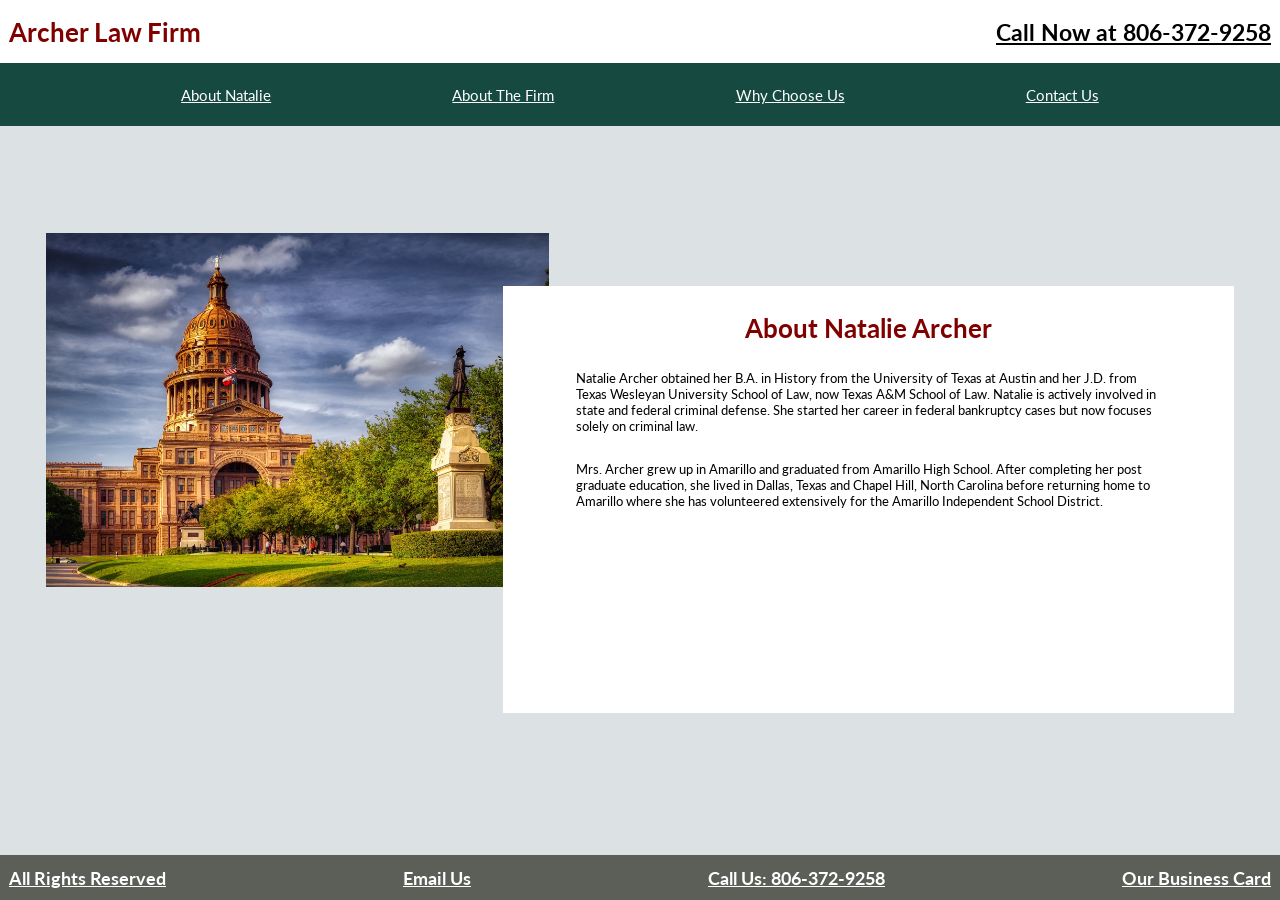
<file: index.html>
<!DOCTYPE html>
<html lang="en">
<!-- test -->

<head>
    <meta charset="UTF-8">
    <!-- <meta http-equiv="X-UA-Compatible" content="IE=edge"> -->
    <!-- <meta name="viewport" content="width=device-width, initial-scale=1.0"> -->
    <title>Archer Law Firm</title>
    <link rel="stylesheet" href="./styles.css" type="text/css">
    <link rel="preconnect" href="https://fonts.googleapis.com">
    <link rel="preconnect" href="https://fonts.gstatic.com" crossorigin>
    <link href="https://fonts.googleapis.com/css2?family=Lato:wght@100;300;400;700;900&display=swap" rel="stylesheet">

    <meta name="viewport" content="width=device-width, initial-scale=1"/>
</head>

<body>
    <header>
        <h1 class="l5">Archer Law Firm</h1>
        <h2 class="r5"><a class="black" href="tel:806-372-9258">Call Now at 806-372-9258</a> </h1>
    </header>
    <nav>
        <a href="#grid-sub-one">About Natalie</a>
        <a href="#grid-sub-two">About The Firm</a>
        <a href="#grid-sub-three">Why Choose Us</a>
        <a href="#grid-sub-four">Contact Us</a>

    </nav>
    <main>
        <section id="blank-spacer-top"></section>
        <section id="grid-sub-one">
            <div id="bio-pic">
                <!-- <a href="images/pic6 (1).jfif"></a> -->
            </div>
            <div id="bio-text">
                <h1 class="t10">About Natalie Archer</h1>
                <p class="p80 t10">Natalie Archer obtained her B.A. in History from the University of Texas at Austin
                    and
                    her J.D. from
                    Texas Wesleyan University School of Law, now Texas A&M School of Law. Natalie is actively involved
                    in state and federal criminal defense. She started her career in federal bankruptcy cases but now focuses solely on criminal law. 
                </p>

                <p class="p80 t10">
                    Mrs. Archer grew up in Amarillo and graduated from Amarillo High School. After completing her post
                    graduate education, she lived in Dallas, Texas and Chapel Hill, North Carolina before returning home
                    to Amarillo where she has volunteered extensively for the Amarillo Independent School District.
                </p>
            </div>
        </section>
        <section id="grid-sub-two">
            <div id="gavel-pic">
            </div>
            <div id="gavel-text" class="t10">
                <h1>Our Focus: Criminal Defense</h1>
                <p class="t10">
                    At <strong>Archer Criminal Defense</strong>, we are passionate about defending your rights.
                </p>
                <p class="t10">
                    We know that being arrested and charged with a crime can be a terrifying, stressful experience
                    that causes frustration and uncertainty for you and your family.
                </p>
                <!-- <p class="t10">
                    Criminal charges have serious consequences for your employment, reputation, and liberty.
                </p> -->
                <p class="t10">

                    Whatever charges you may be facing you want a defense attorney who is
                    on your side and will vigilantly defend your rights. While I can never guarantee a particular
                    outcome, I promise I will work diligently on your behalf.
                </p>
                <p class="t10">
                    We work across many areas of criminal law but focus on:
                <p class="l10 bold">- DWI</p>
                <p class="l10 bold">- Assault</p>
                <p class="l10 bold">- Drug Posession or other Drug Charges</p>
                <p class="l10 bold">- Theft</p>

                <p class="l10 bold">- Solicitation</p>
                <p class="l10 bold">- Weapons Offenses / Firearms Offenses</p>
                <p class="l10 bold">- Felonies and Midemeanors </p>
                <p class="l10 bold">- Federal and State Crimes</p>


                </p>
            </div>
        </section>
        <section id="grid-sub-three">
            <div id="windmill-pic">

            </div>
            <div id="windmill-text">
                <h1 class="t3">Why It Matters</h1>

                <p class="t10 p80">
                    To defend your rights, you need an attorney that not only has the training and expertise but also
                    the time to give your case the attention it deserves.
                </p>

                <p class="t10 p80">
                    I pride myself on providing the time and attention it takes to get it right and get my clients the
                    best outcome I can.
                </p>

                <p class="t10 p80">
                    I don't just have the training and experience you want your defender to have - I also know how to
                    listen and make sure I understand your side of the story.
                </p>

                <p class="t10 p80">
                    You want and need a passionate attorney because a criminal conviction can result in:
                    a jail or prison sentence, large monetary fines and fees, probation, loss of your driver's license, travel restrictions, 
                    difficulty with employers, or difficulty finding housing. 
                </p>
                <!-- <div id="bullet">
                <p>- Jail or prison sentences</p>
                <p>- Large monetary fines and fees</p>
                <p>- Probation</p>
                <p>- Loss of driver's license</p>

                <p>- Travel restrictions</p>
                <p>- Difficulty with employers</p>
                <p>- Difficulty finding housing</p>
            </div> -->

            </div>
        </section>
        <section id="grid-sub-four">
            <h1>Contact Us</h1>
            <h2 class="t10">
                Please feel free to contact us at any time, 
                either through the links at the bottom or via 
                the form below!
            </h2>
            <!-- start w3 https://www.w3schools.com/howto/howto_css_contact_form.asp -->
            <form action="https://formspree.io/f/moqyzpjv" method="POST">

                <label for="fname" class="t10">Your Name</label>
                <input type="text" id="fname" name="firstname" placeholder="Your name...">

                <label for="phone" class="t3">Phone Number</label>
                <input type="text" id="phone" name="phone" placeholder="806...">

                <label for="email" class="t3">Email</label>
                <input type="text" id="email" name="email" placeholder="Your email...">

                <label for="subject" class="t3">Subject</label>
                <textarea id="subject" name="subject" placeholder="Your inquiry..." style="height:100px"
                    class="b10"></textarea>

                <label for="submit" class="t3">By submitting you acknowledge that you have read the disclaimer below.
                </label>
                <input type="submit" value="Submit">

            </form>

            <h2 class="t10">
                The information you obtain on this site is not legal advice.
            </h2>

            <h2>
                Consult an attorney for advice regarding your individual situation.
            </h2>

            <h2>
                Contacting me does not create an attorney client relationship.
            </h2>


            <!-- end w3 https://www.w3schools.com/howto/howto_css_contact_form.asp -->

        </section>
        <section id="blank-spacer-bottom"></section>
    </main>
    <footer>
        <h3>
            <a href="#grid-sub-four" class="l5">All Rights Reserved</a>
        </h3>
        <h3>
            <a href="mailto:archerdefense@gmail.com?subject=I Visited Your Signt">Email Us</a>
        </h3>

        <h3>
            <a href="tel:806-372-9258">Call Us: 806-372-9258</a>
        </h3>

        <h3>
            <a download="images/Archer Criminal Defense.pdf" href="images/Archer Criminal Defense.pdf" target="_blank" class="r5">Our Business Card</a>
        </h3>

        <!-- <h3>
        <a href="https://search.google.com/local/writereview?placeid=ChIJ_aPPm_5OAYcRFdDbWV2tVSA" class="r5" target="_blank">
            Review Us
        </a>
    </h3> -->




    </footer>
</body>

</html>

<!-- 
TODO
- check in on font size - need it be responsive?
- make scroll more smooth 
C:\Users\richa\Documents\projects\archerlegaldefense\archercriminaldefense\index.html
-->
</file>
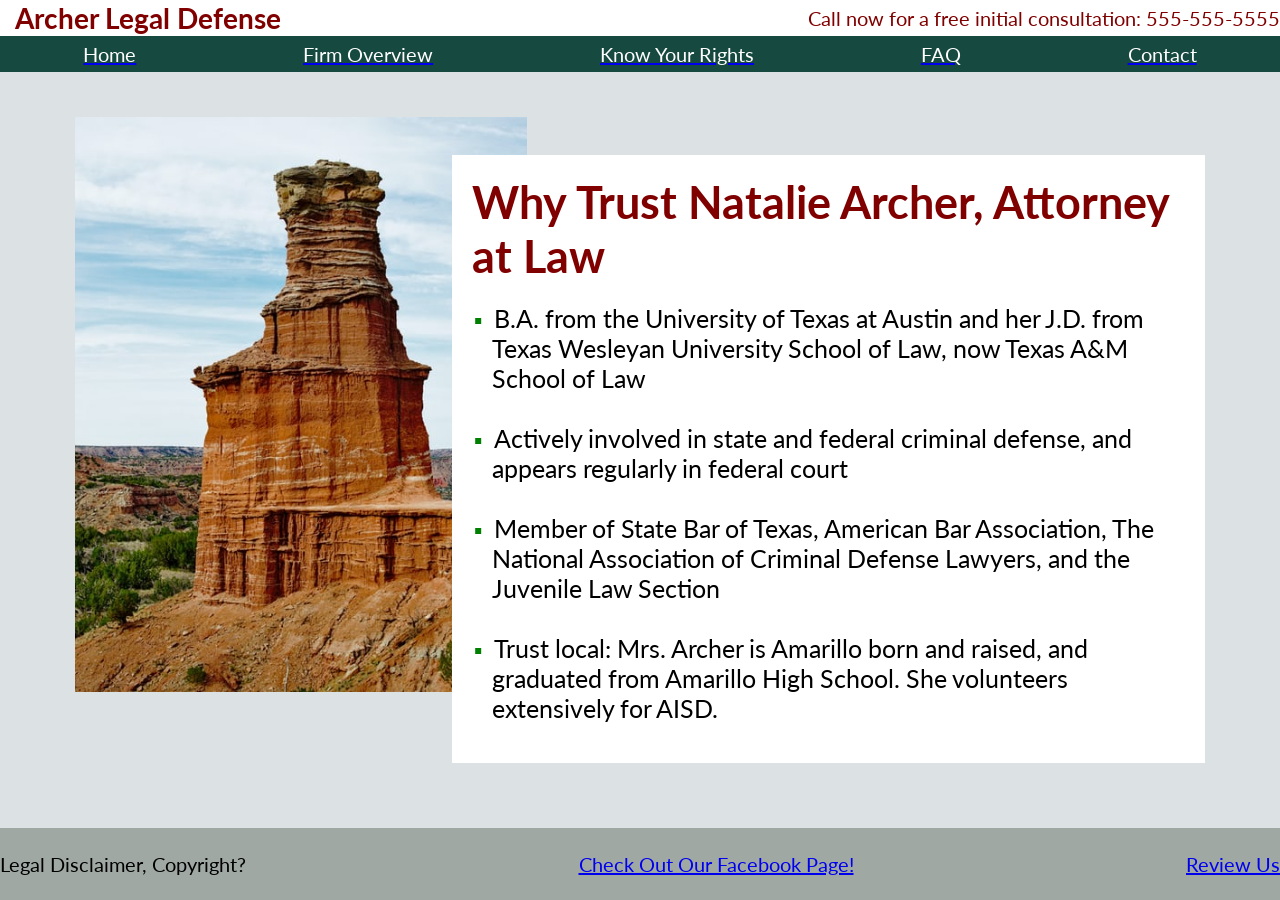
<file: old/index.html>
<!DOCTYPE html>

<head>
    <meta charset="UTF-8">
    <!-- <meta http-equiv="X-UA-Compatible" content="IE=edge"> -->
    <!-- <meta name="viewport" content="width=device-width, initial-scale=1.0"> -->
    <title>Archer Legal Defense</title>
    <link rel="stylesheet" href="./styles.css" type="text/css">
    <link rel="preconnect" href="https://fonts.googleapis.com">
    <link rel="preconnect" href="https://fonts.gstatic.com" crossorigin>
    <link href="https://fonts.googleapis.com/css2?family=Lato:wght@100;300;400;700;900&display=swap" rel="stylesheet">
</head>

<body>
    <nav id="grid-row-one">
        <h1 class="logo">Archer Legal Defense</h1>
        <p>Call now for a free initial consultation: 555-555-5555</p>
    </nav>
    <nav id="grid-row-two">
        <a href="#body-row-1">
            <p>Home</p>
        </a>
        <a href="#body-row-2">
            <p>Firm Overview</p>
        </a>
        <a href="#body-row-3">
            <p>Know Your Rights</p>
        </a>
        <a href="#body-row-1"><p>FAQ</p></a>
        <a href="#body-row-1"><p>Contact</p></a>
    </nav>
    <section id="grid-row-three">

        <div id='blank-spacer-top'></div>
        <div id="body-row-1">
            <!-- <div id="sub-body-row-1"> -->
            <!-- </div> -->
            <div id="bio-pic"></div>
            <div id="bio-text">
                <ul class="bullet-parent">
                    <h1>Why Trust Natalie Archer, Attorney at Law</h1>
                    <li class="bullet">B.A. from the University of Texas at Austin and her J.D. from
                        Texas Wesleyan University School of Law, now Texas A&M School of Law</li>
                    <li class="bullet">Actively involved in state and federal criminal defense, and appears regularly in
                        federal court</li>
                    <li class="bullet">Member of State Bar of Texas, American Bar Association, The National Association
                        of
                        Criminal Defense Lawyers, and the Juvenile Law Section</li>
                    <li class="bullet">Trust local: Mrs. Archer is Amarillo born and raised, and graduated from Amarillo
                        High School. She volunteers extensively for AISD.</li>
                </ul>
            </div>
            <div id="bio-texture"></div>

        </div>
        <!-- <div id='blank-spacer2'></div> -->
        <div id="body-row-2">
            <div id="firm-overview-text">
                <h1>Firm Overview</h1>
                <p>Natalie Archer founded Archer Legal Defense after starting her career with Northern Law working
                    primarily
                    with bankruptcy. She has experience in CASE TYPE, CASE TYPE, CASE TYPE. She is passionate about
                    providing qualtiy legal guidance.
                </p>
            </div>
        </div>
        <!-- <div id='blank-spacer3'></div> -->
        <div id="body-row-3">
            <div id='box-1'>
                <img src="images/pic1.jpg" alt="vertical">
            </div>
            <div id='box-2'>
                <h1>Know Your Rights</h1>
                <ul>
                    <li>Right 1</li>
                    <li>Right 2</li>
                    <li>Right 3</li>
                </ul>
            </div>
        </div>
        <div id='blank-spacer-bottom'></div>
    </section>

    <footer id="grid-row-last">
        <p>Legal Disclaimer, Copyright?</p>
        <!-- <div id="fb-logo"> -->
        <a href="https://www.facebook.com" target="_blank">
            <!-- <img src="images/fb.jpg" alt="Facebook Logo" id="fb-logo-img"> -->
            <p>Check Out Our Facebook Page!</p>
            <!-- <p class="logo-pure-css">Facebook</p> -->
        </a>
        <!-- </div> -->
        <!-- <ul><img src="images/fb.jpg" alt="Facebook Logo"></ul> -->
        <!-- width="500" height="500" -->
        <a href="https://search.google.com/local/writereview?placeid=ChIJ_aPPm_5OAYcRFdDbWV2tVSA" target="_blank">
            <p>Review Us</p>
        </a>





    </footer>
</body>
</file>
<file: styles.css>
html {
    /* font-size: 17px; */
    font-size: 1vw;
  }
  @media (max-width: 480px) {
    html { 
        font-size: 2.25vw;
        /* background-color: red important!;  */        
    } 
    #gavel-text {
        /* grid-column: 3 / span 1; */
        grid-column: 4 / span 3 !important;
        background-color: rgba(211,211,211,0.9) !important;
    }
 }

  /* @media (max-width: 900px) {
     html { font-size: 15px; } 
  }
  @media (max-width: 400px) {
     html { font-size: 13px; } 
  }   */

  
/* html {
    scroll-behavior: smooth !important;
} */

* {
    margin: 0;
    padding: 0;
    font-family: 'Lato', sans-serif;
    /* font-size: .9rem; */
    /* font-size: 1vw; */
    /* font-size: 20px; */
}

a {
    color: white;
    /* text-decoration: none; */
    font-size: larger;
}

:root {
    --header-height: 7vh;
    --footer-height: 5vh;

    /* colors */
    --color-header: white;
    --color-nav: #164A41;
    --color-body: #DCE1E3;
    --color-footer: #5C5F58;
    --color-maroon: #800000;
    --row-gap: 3vh;
}

.t10 {
    padding-top: 3vh;
}

h1 {
    color: var(--color-maroon);
    font-size: 2rem;
}

body {
    display: grid;
    grid-template-columns: 1fr;
    grid-template-rows: auto auto 1fr auto;
    grid-template-areas: 
        'header'
        'nav'
        'main'
        'footer';
    height: 100vh;

    background-color: var(--color-body);


}

header {
    grid-area: header;
    height: var(--header-height);

    background-color: var(--color-header);

    display: flex;
    justify-content: space-between;
    align-items: center;
}

nav {
    grid-area: nav;
    height: var(--header-height);

    background-color: var(--color-nav);

    display: flex;
    justify-content: space-evenly;
    align-items: center;
}

main {
    overflow-y: auto;
    overflow-x: hidden;

    scroll-behavior: smooth !important;

    grid-area: main;

    display: grid;
    grid-template-columns: 1fr;
    grid-template-rows: .001vh 1fr 1fr 1fr 1fr .001vh;
    grid-template-areas: 
        'blank-spacer-top'
        'grid-sub-one'
        'grid-sub-two'
        'grid-sub-three'
        'grid-sub-four'
        'blank-spacer-bottom';

    row-gap: var(--row-gap);
}

footer {
    grid-area: footer;
    height: var(--footer-height);

    background-color: var(--color-footer);

    display: flex;

    justify-content: space-between;

    align-items: center;
    /* justify-content: center; */

}

/* first grid defines header, nav, main, footer */
/* main is its own grid, which invludes the below 6 (4+2spacers) rows */
/* *each of the 4 - grid-sub-* is its own grid to layout content */

#grid-sub-one, #grid-sub-two, #grid-sub-three, #grid-sub-four {
    width: 100vw;
    height: 80vh;
}

#grid-sub-one {
    grid-area: grid-sub-one;
    /* background: yellow; */

    display: grid;
    grid-template-columns: 1fr 10fr 1fr 15fr 1fr;
    grid-template-rows: 3fr 2fr 16fr 3fr 3fr;

}

#grid-sub-two {
    grid-area: grid-sub-two;
    /* background-color: green; */
    /* background-color: white; */

    display: grid;
    grid-template-columns: 1fr 2fr 10fr 10fr 10fr 2fr 1fr;
    grid-template-rows: 1fr 20fr 1fr;
}

#grid-sub-three {
    grid-area: grid-sub-three;


    display: grid;
    grid-template-columns: 1fr 7fr 3fr 7fr 1fr;
    grid-template-rows: 1fr 32fr 52fr 32fr 1fr;}

#grid-sub-four {
    grid-area: grid-sub-four;
    /* background-color: indigo; */

    display: flex;
    flex-direction: column;
    align-items: center;
    justify-content: center;
}

form {
    display: flex;
    flex-direction: column;
    align-items: center;
    justify-content: center;
}


#blank-spacer-top {
    grid-area: blank-spacer-top;
}
#blank-spacer-bottom {
    grid-area: blank-spacer-bottom;
}

/* sub grids - i.e. lowest level grids */
#bio-pic {
    grid-column: 2 / span 2;
    grid-row: 2 / span 3;

    /* background-image: url("images/pic6\ \(1\).jfif"); */
    background-image: url("images/texas-state-capitol-4066441_1920.jpg");
    background-repeat: no-repeat;
    background-size: 100%;
}

.p80 {
    width: 80%;
}

#bio-text {
    grid-column: 3 / span 2;
    grid-row: 3 / span 1;

    background-color: white;

    display: flex;
    flex-direction: column;
    align-items: center;
    /* align-content: flex-start; */
    /* align-content: space-between; */
    /* justify-content: space-evenly; */

    /* justify-content: center; */

}


#gavel-pic {
    grid-column: 1 / span 7;
    grid-row: 1 / span 3;

    /* background-image: url("images/pic6\ \(1\).jfif"); */
    background-image: url("images/gavel-2492011_1920.jpg");
    background-repeat: no-repeat;
    background-size: 100%;
}

#gavel-text {
    /* grid-column: 3 / span 1; */
    grid-column: 5 / span 2;
    grid-row: 1 / span 1;

    /* background-color: #d7e1ec; */
    background-color: rgba(211,211,211,0.5);
    /* background-image: linear-gradient(360deg,#d7e1ec 74%, #ffffff 0% ); */
}

#windmill-pic {
    grid-column: 3 / span 2;
    grid-row: 3 / span 2;

    background-image: url("images/windmill-4874473_1920.jpg");
    background-repeat: no-repeat;
    background-size: 100%;

    z-index: 1;
}

#windmill-text {
    grid-column: 2 / span 2;
    grid-row: 2 / span 2;

    /* background-color: white; */
    /* background-color: var(--color-footer); */
    background-color: #b9c0b0cb;
    z-index: 2;

    display: flex;
    flex-direction: column;
    align-items: center;
}

.b10 {
    padding-bottom: 3vh;
}

.l10 {
    padding-left: 3vh;
}

.r10 {
    padding-right: 3vh;
}

.l5 {
    padding-left: 1vh;
}

.r5 {
    padding-right: 1vh;
}

.t3 {
    padding-top: 1vh;
}

.black {
    color: black;
}

/* #bullet {
    border: 1px red solid;
    align: left;
} */

.bold {
    font-weight: bold;
}
</file>
<file: old/styles.css>
/* global settings */
:root {
    --color-red: #B73225;
    --color-blue: #004E7C;
    /* --color-maroon: #591COB; */
    --color-maroon: #800000;
    --color-gray: #5C5F58;
    --color-light-gray: #DCE1E3;
}


* {
    margin: 0;
    padding: 0;
    /* font-family: Arial; */
    font-family: 'Lato', sans-serif;

    /* font-size: 1000px; */
}

p, a, ul {
    font-size: 16px;
}
h1 {
    font-size: 30px;
}

/* define grids */
body {


    display: grid;
    grid-template-columns: 1fr;
    grid-template-rows: auto auto 1fr auto;
    grid-template-areas:
        'nav1'
        'nav2'
        'main'
        'footer';

    height: 100vh;
}

section {
    overflow-x: hidden;

    display: grid;
    /* column-gap: 100em; */
    row-gap: 4vh;
    grid-template-columns: 1fr;
    grid-template-rows: .001vh 1fr 1fr 1fr .001vh;
    grid-template-areas:
        'blank-spacer-top'
        'body-row-1'
        'body-row-2'
        'body-row-3'
        'blank-spacer-bottom'
        ;
}

/* define grid areas */

/* main grid */
#grid-row-one {
    grid-area: nav1;
    /* background-color: #F6F6F8; */
    /* background-color: #c5d5cb; */
    /* background-color: var(--color-light-gray); */
    background-color: white;

    display: flex;
    justify-content: space-between;
    align-items: center;
   
    height: 4vh;

    color: var(--color-maroon);
}

#grid-row-one > h1 {
    color: var(--color-maroon);
}

#grid-row-two {
    grid-area: nav2;
    /* background-color: #E3E3E3; */
    /* background-color: #9fa8a3; */
    background-color: #164A41;

    /* background-color: var(--color-gray); */

    display: flex;
    justify-content: space-around;
    align-items: center;

    height: 4vh;
}

#grid-row-two > a > p {
    color: white;
}

#grid-row-three {
    grid-area: main;
    /* overflow: auto; */
    overflow-y: auto;

    /* background-color: #F6F6F8; */
    /* background-color: #e3e0cf; */
    background-color: var(--color-light-gray);
}

#grid-row-last {
    grid-area: footer;
    /* background-color: #E3E3E3; */
    /* background-color: #c5d5cb; */
    background-color: #9fa8a3;

    display: flex;
    justify-content: space-between;
    align-items: center;

    height: 8vh;
    /* height: 10%; */
}

/* body grid (not header or footer) */
#body-row-1 {
    grid-area: body-row-1;

    display: grid;
    grid-template-rows: 1fr 4fr 14fr 4fr 3fr;
    grid-template-columns: 1fr 5fr 1fr 9fr 1fr;

    width: 100vw;
    height: 80vh;
}

#bio-pic {
    /* grid-column-start: 2; */
    /* grid-column-end: 4; */
    grid-column: 2 / span 2;
    /* grid-row-start: 2; */
    /* grid-row-end: 5; */
    grid-row: 2 / span 3;

    /* background-color: red; */

    background-image: url("images/pic6.jfif");
    background-repeat: no-repeat;
    background-size: 100%;
}

#bio-text {
    grid-column: 3 / span 2;
    grid-row: 3 / span 1;
    background-color: white;
}

.bullet-parent {
    list-style-type: none;
    margin: 10px;
    padding: 10px;
    /* color: coral; */

}

.bullet-parent > h1 {
    color: var(--color-maroon);
    /* color: pink; */
}

ul > h1 {
    font-size: 45px;
}

ul li::before {
    /* https://www.geeksforgeeks.org/how-to-set-bullet-colors-in-html-lists-using-only-css/#:~:text=First%20of%20all%2C%20there%20is%20not%20direct%20way,comes%20before%20each%20list%20item%20of%20the%20list. */
    /* Add Unicode of the bullet */
    content: "\25AA";  
      
    /* Color of the content -- bullet here */
    color: green; 
      
    /* Required to add space between 
         the bullet and the text */
    display: inline-block; 
      
    /* Required to add space between
         the bullet and the text */
    width: 1em; 
      
    /* Required to add space between the
         bullet and the text */
    margin-left: -0.9em; 

    font-weight: bolder;
    /* font-size: 1.4rem; */
    font-size: 20px;
 }

.bullet {
    color: black;
    /* list-style: square; */
    margin: 10px;
    padding: 10px;
    /* type: square; */
    font-size: 25px;
}

#bio-texture {

}

#body-row-2 {
    grid-area: body-row-2;
 /* TODO change this to an <img> tag - maybe that would fix? */
    background-image: url('images/pic8.jpeg');
    background-position: center center;
    /* background-image: url("images/pic8.jpeg"); */
    background-repeat: no-repeat;
    background-size: 100%;
    opacity: .8;

    height: 60vh;

    color: white;
    font-weight: bold;

    display: grid;
    grid-template-columns: 1fr 1fr 1fr;
    grid-template-rows: 60vh; /* was 1fr */
    grid-template-areas: 
        "text-here"
        "blank1"
        "blank2"
    ;
}

#firm-overview-text {
    grid-area: text-here;

    border: 5px red solid;
    height: 100%;
}

#firm-overview-text > h1 {
    color: white;
    font-weight: bolder;
}

#body-row-3 {
    grid-area: body-row-3;

    display: grid;
    grid-template-columns: 5vw 1fr 1fr 1fr 5vw;
    grid-template-rows: 5vw 1fr 1fr 1fr 5vw;

    height: 60vh;
    width: 100vw;

}

#box-1 {
    grid-column-start: 2;
    grid-column-end: 4;
    grid-row-start: 2;
    grid-row-end: 5;

    /* background-color: red; */

    /* background-image: url("images/pic7.jpeg");
    background-repeat: no-repeat;
    background-size: 100%;
    background-position: center center; */
    /* border: 5px solid red; */

}

#box-1 > img {
    max-width: 100%;
    max-height: 100%;

    /* object-fit: cover;
    overflow: hidden; */
}

#box-2 {
    grid-column-start: 3;
    grid-column-end: 5;
    grid-row-start: 3;
    grid-row-end: 6;

    background-color: rgba(0, 0, 2, .1);
    /* opacity: .1; */
    color: black;
    font-weight: bold;


    display: flex;
    /* align-items: flex-end; */
    justify-content: flex-end;
    align-items: center;
    /* justify-content: center; */
}

/* multi use classes */
.flex-center-center {
    display: flex;
    align-items: center;
    justify-content: center;
}

.logo {
    font-size: 28px;
    font-weight: bold;
    padding: 15px;
   
}


/* Standard Tags */
h1 {
    font-size: 30px;
    color: black;
    font-weight: bold;
   
}

p {
    font-size: 20px ;
}

/* Transitions */
ul:hover {
    /* color: black; */
    /* font-weight: bold; */
    /* font-style: italic; */
    /* border: 1px solid black; */
}

#blank-spacer-top {
    grid-area: blank-spacer-top;
}

#blank-spacer-bottom {
    grid-area: blank-spacer-bottom;
}

#fb-logo {
    height: 7.8vh;
    width: 7.8vh;
    /* border: 1px black solid; */
    background-color: #c5d5cb;
}

#fb-logo-img {
    height: 100%;
    width: 100%;
    background-color: #c5d5cb;
}

.logo-pure-css {
	background: #4661b0; /* make it "Facebook blue" */
	text-indent: -999em; /* Back the actual text in the paragraph tag out of the element */
	width: 100px;/* Make it nice and big  */
	height: 110px; /*The tag is 10px larger because of how we're handling the borders below
    /* width: 100%;
    height: 110%; */
	border-radius: 3px; /* for that oh so important modern look */
	position: relative; /* so we can position our other elements absolutely */
	overflow: hidden; /* so we can hide any overflow those elements will have */
	border: 15px solid #4661b0; /* so we can make it look like the F is not butting up against the right side of the box */
	border-bottom: 0; /* removing the border here though, because the F does touch the bottom of the box */
}

.logo-pure-css:before {
	content: "/20"; /* Psuedo elements need something for content, this means a blank space */
	position: absolute; /* So we can position it exactly where we want it */
	background: #4661b0; /* make the box the same Facebook blue */
	width: 40px; /* setup the right width, which actually extends the box outside of the containing element (along with our positioning below) */
	height: 90px; /* this also extends the trunk outside of the main box */
	bottom: -30px; /* as mentioned above, we pull the box we're using to create the trunk of the F down to hide some of it, because it will have rounded corners on all sides */
	right: -37px; /* similar to what we're doing with bottom above */
	border: 20px solid white; /* make the remaining visible border white and thick enough to look right */
	border-radius: 25px; /* now give the top right visible corner the necessary curve */
}

.logo-pure-css:after {
	content: "/20"; /* again, pseudo elements need content to be visible */
	position: absolute;  /* and we're going to want to position absolutely */
	width: 55px;  /* the desired width of the box to make the bar long enough */
	top: 50px;  /* set it in the proper location */
	height: 20px;  /* make it thick enough */
	background: white;  /* and the right color */
	right: 5px;  /* then back it up from the edge of the containing block a bit */
}

/*
TODO

attach her url to the page  in aws
share it with her

heights with min max so it doesn't shrink like it does 

scroll transition

turn the block of text bio into something with bullets that is legible

I think I need new BS columns around the edges 
need the first row to be a big wide picture with the firm name
maybe look into grid to add column padding on the edges? for the 2nd grid, not the OG.
similiarly, look into padding or margin to make the header and footer a little cleaner.

all the body rows are flexbox, or can be -- can use that to orient my content. if it would help,
could set the body rows to be a third grid rather than a flexbox for even more flavor

factor out everything into variables
think a little more about the color scheme

add facebook and email buttons

when you scroll up at the top, you see white. can that be fixed

get internal page links working

set up active links

DEVELOP MOBILE VERSION AHHHHH
*/
</file>
